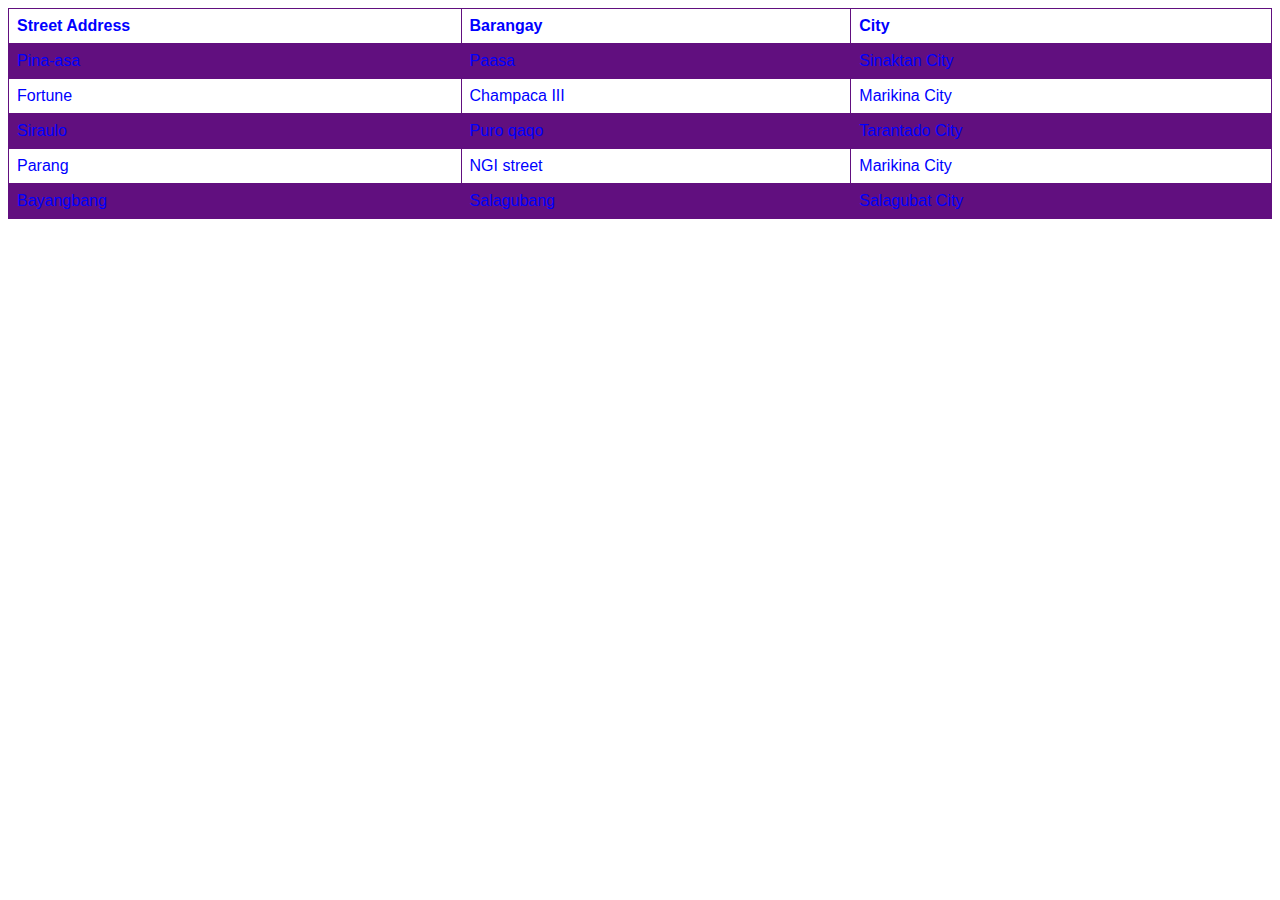
<file: index.html>
<!DOCTYPE html>
<html> 
<head>

<title>tables</title>
<style>

	table {
			font-family: arial, sans-serif;
			border-collapse: collapse;
			width:100%;
			}
			td,th {
				border:1px solid #610F7F;
				text-align: left;
				padding: 8px;
			}
			
		tr:nth-child(even) {
			background-color: #610F7F;
			}
	</style>
</head>
<body>
	


<table style="color:blue">
  <tr>
    <th>Street Address</th>
    <th>Barangay</th> 
    <th>City</th>
  </tr>
  <tr>
    <td>Pina-asa</td>
    <td>Paasa</td> 
    <td>Sinaktan City</td>
  </tr>
  <tr>
    <td>Fortune</td>
    <td>Champaca III</td> 
    <td>Marikina City</td>
  </tr>
  <tr>
    <td>Siraulo</td>
    <td>Puro qaqo</td> 
    <td>Tarantado City</td>
  </tr>
  <tr>
    <td>Parang</td>
    <td>NGI street</td> 
    <td>Marikina City</td>
  </tr>
  <tr>
    <td>Bayangbang</td>
    <td>Salagubang</td> 
    <td>Salagubat City</td>
  </tr>
 </body>
</table>
</head>
</html>
</file>
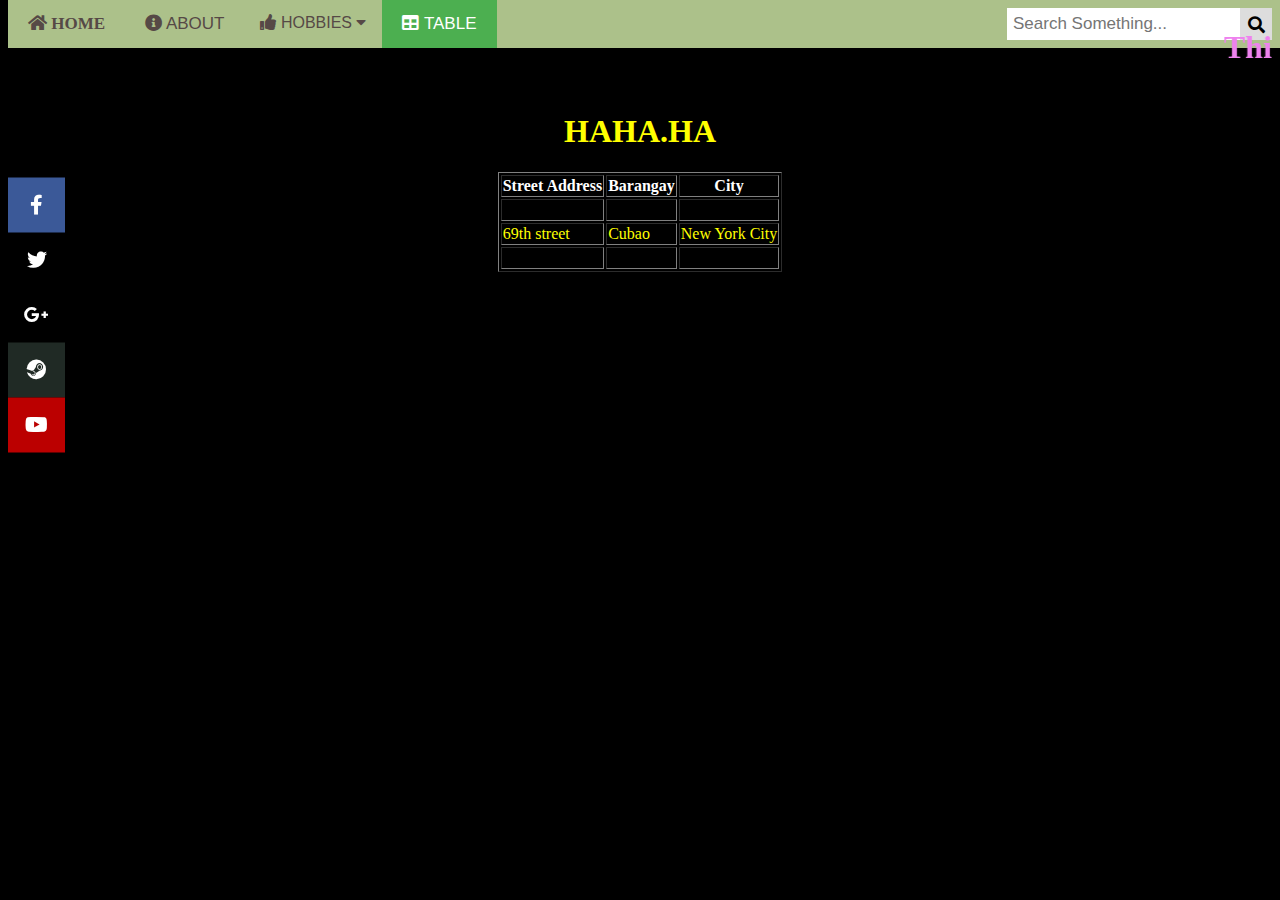
<file: My web timuat/pages/index.html>
<!doctype html>
<html>
<title> Tables</title>
<link rel="stylesheet" href="https://use.fontawesome.com/releases/v5.5.0/css/all.css">
<link rel = "stylesheet" href = "..\css\nav.css">
<header>

	<div class ='nav'>
		<a href= "home.html"><i class="fas fa-home"> <b>Home</b></i></a>
		<a href = "about.html"><i class="fas fa-info-circle"></i> About</a>
		<div class = 'dropdown'>
			<button class = "dropbtn"><i class="fas fa-thumbs-up"></i> Hobbies <i class="fas fa-caret-down"></i>
				</button>
				<div class = 'dropdown-content'>
					<a href = "hobbies1.html"> Video Games <i class="fas fa-gamepad"></i></a>
					<a href = "hobbies2.html"> Basic Computer Programming <i class="fas fa-terminal"></i></a>
					<a href = "hobbies3.html"> Music Tastes <i class="fas fa-music"></i></a>
				</div>
			</div>
		<a class = 'active' href = "index.html"><i class="fas fa-table"></i> Table</a>
		<div class="search-container">
			<input type="text" placeholder="Search Something..." name="search">
			<button <i class="fas fa-search"></i></button>
			</form>
		</div>
	</div>

<link rel = "stylesheet" href = "..\css\iconbar.css">
	<div class = "iconbar">
		<a href = "https://www.facebook.com/brian.samontee" class = "facebook"><i class="fab fa-facebook-f"></i></i></a>
		<a href = "https://www.twitter.com/briansamontee" class = "twitter"><i class="fab fa-twitter"></i></a>
		<a href = "https://plus.google.com/u/0/105153838659664142516" class = "google"><i class="fab fa-google-plus-g"></i></a>
		<a href = "https://www.steampowered.com/id/angelfromtaiwan" class = "steam"><i class="fab fa-steam"></i></i></a>
		<a href = "https://www.youtube.com" class = "youtube"><i class="fab fa-youtube"></i></a>
	</div>



		<marquee><h1><font color = "Violet">This HTML was made here at Comlab 3 ☺</font></h1></marquee>
		

		<body text = "yellow" bgcolor = "black">
	<center><h1><b>HAHA.HA</b></h1></center>
	

</header>
<body>

	<center><table border = "1" >
		<tr>
			<th><font color = "White">Street Address</font></th>
			<th><font color = "White">Barangay</font></th>
			<th><font color = "White">City</font></th>
		</tr>
		<tr>
			<td><font color = "Black">Road 4</td>
			<td><font color = "Black">Tumana</td>
			<td><font color = "Black">Marikina City</td>
		</tr>
		<tr>
			<td>69th street</td>
			<td>Cubao</td>
			<td>New York City</td>
		</tr>
		<tr>
			<td><font color = "Black">Radiant st.</td>
			<td><font color = "Black">Dire</td>
			<td><font color = "Black">Roshan City</td>
		</tr>
	</table></center>












</body>









</html>
</file>
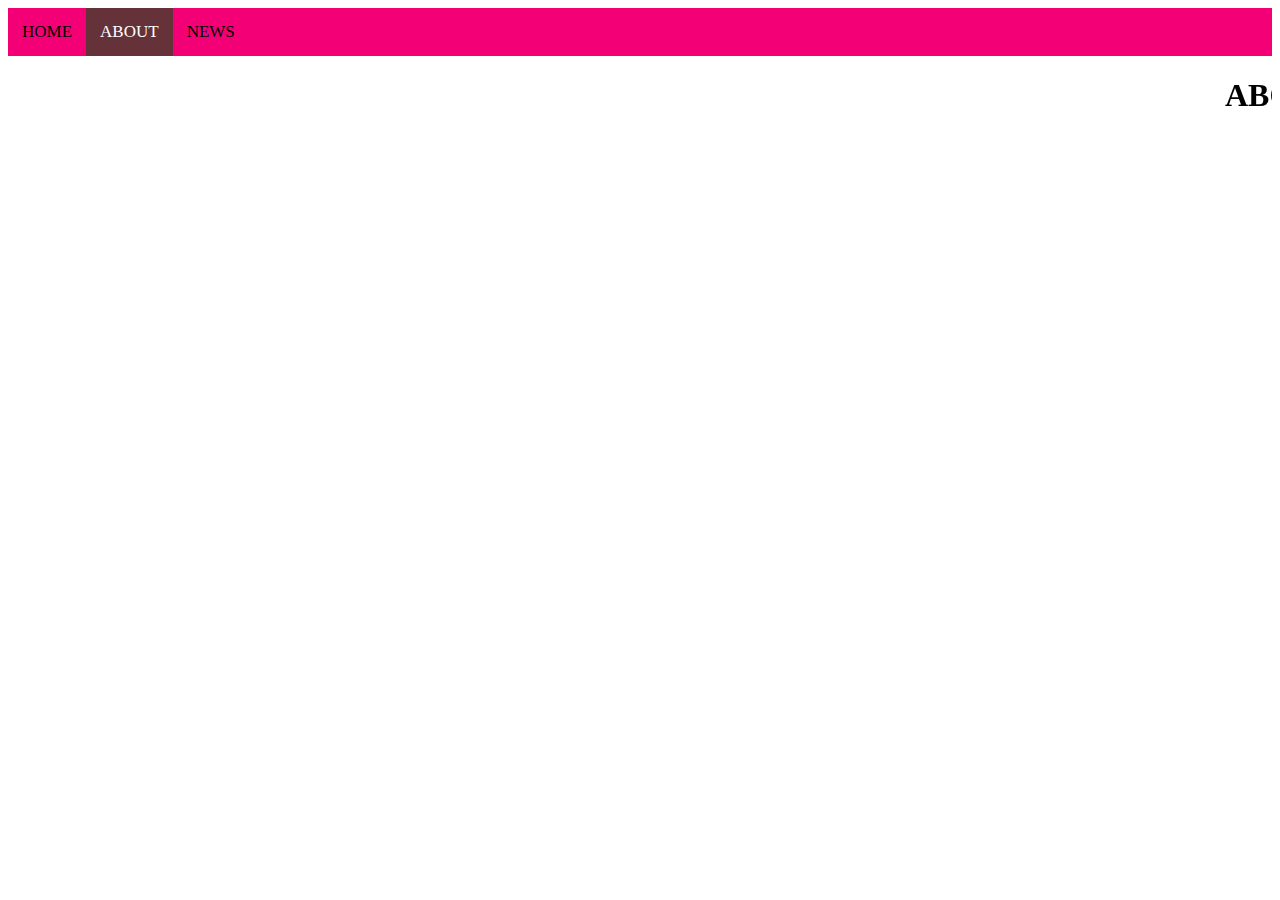
<file: pages/about.html>
<!DOCTYPE html>
<link rel="stylesheet" href="../css/nav.css">

<html>
	<div class='nav'>
		<a href="HTML Table.html"> HOME </a>
		<a class = "active" href="about.html"> ABOUT </a>
		<a href="news.html"> NEWS </a>
	
	</div>
<head>
<marquee> <h1>ABOUT</h1> </marquee>








</head>
</html>
</file>
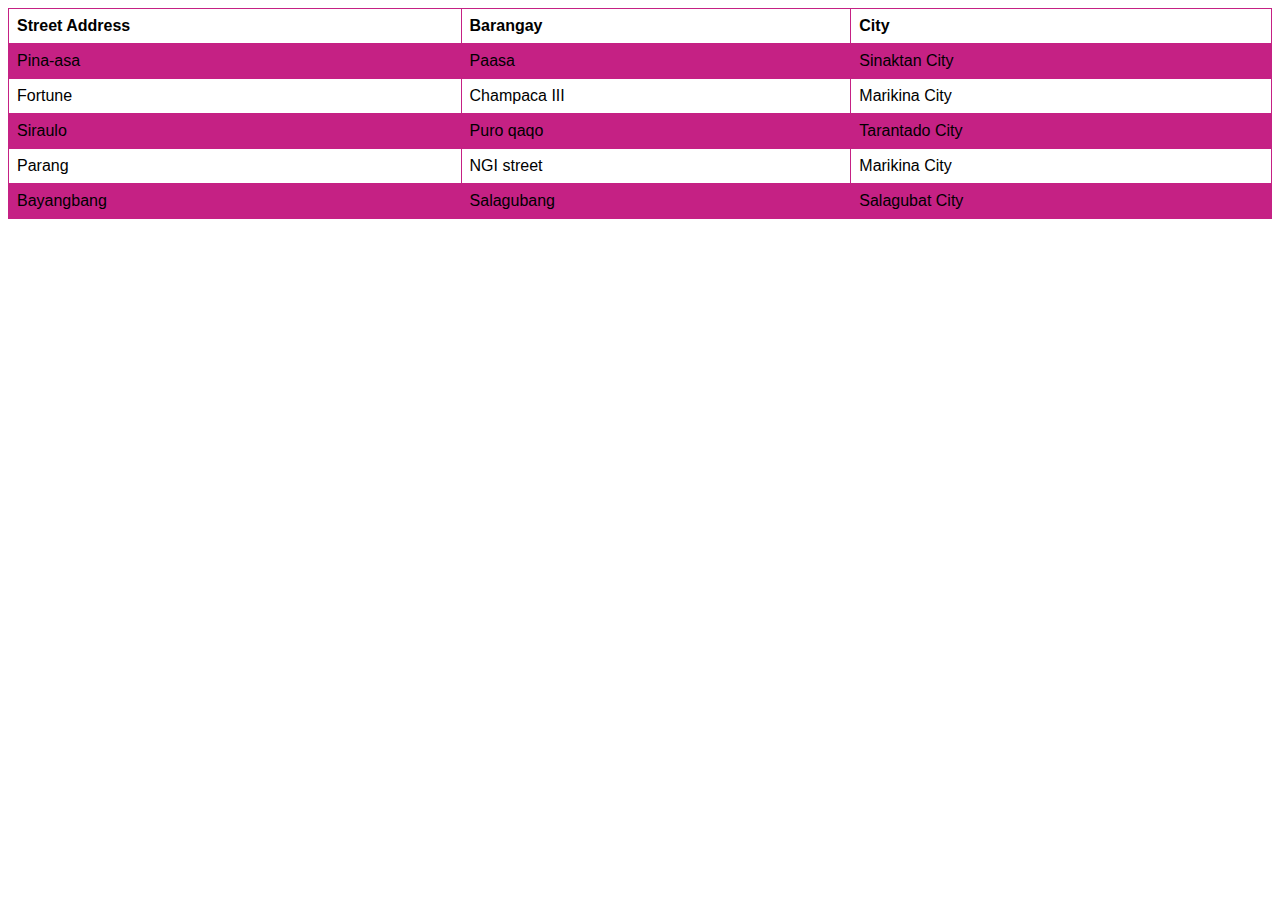
<file: pages/HTML Table.html>
<!DOCTYPE html>
<html> 
<head>

<title>tables</title>
<style>

	table {
			font-family: arial, sans-serif;
			border-collapse: collapse;
			width:100%;
			}
			td,th {
				border:1px solid#C52184;
				text-align: left;
				padding: 8px;
			}
			
		tr:nth-child(even) {
			background-color: #C52184;
			}
	</style>
</head>
<body>
	


<table style="color:Hot pink">
  <tr>
    <th>Street Address</th>
    <th>Barangay</th> 
    <th>City</th>
  </tr>
  <tr>
    <td>Pina-asa</td>
    <td>Paasa</td> 
    <td>Sinaktan City</td>
  </tr>
  <tr>
    <td>Fortune</td>
    <td>Champaca III</td> 
    <td>Marikina City</td>
  </tr>
  <tr>
    <td>Siraulo</td>
    <td>Puro qaqo</td> 
    <td>Tarantado City</td>
  </tr>
  <tr>
    <td>Parang</td>
    <td>NGI street</td> 
    <td>Marikina City</td>
  </tr>
  <tr>
    <td>Bayangbang</td>
    <td>Salagubang</td> 
    <td>Salagubat City</td>
  </tr>
 </body>
</table>
</head>
</html>
</file>
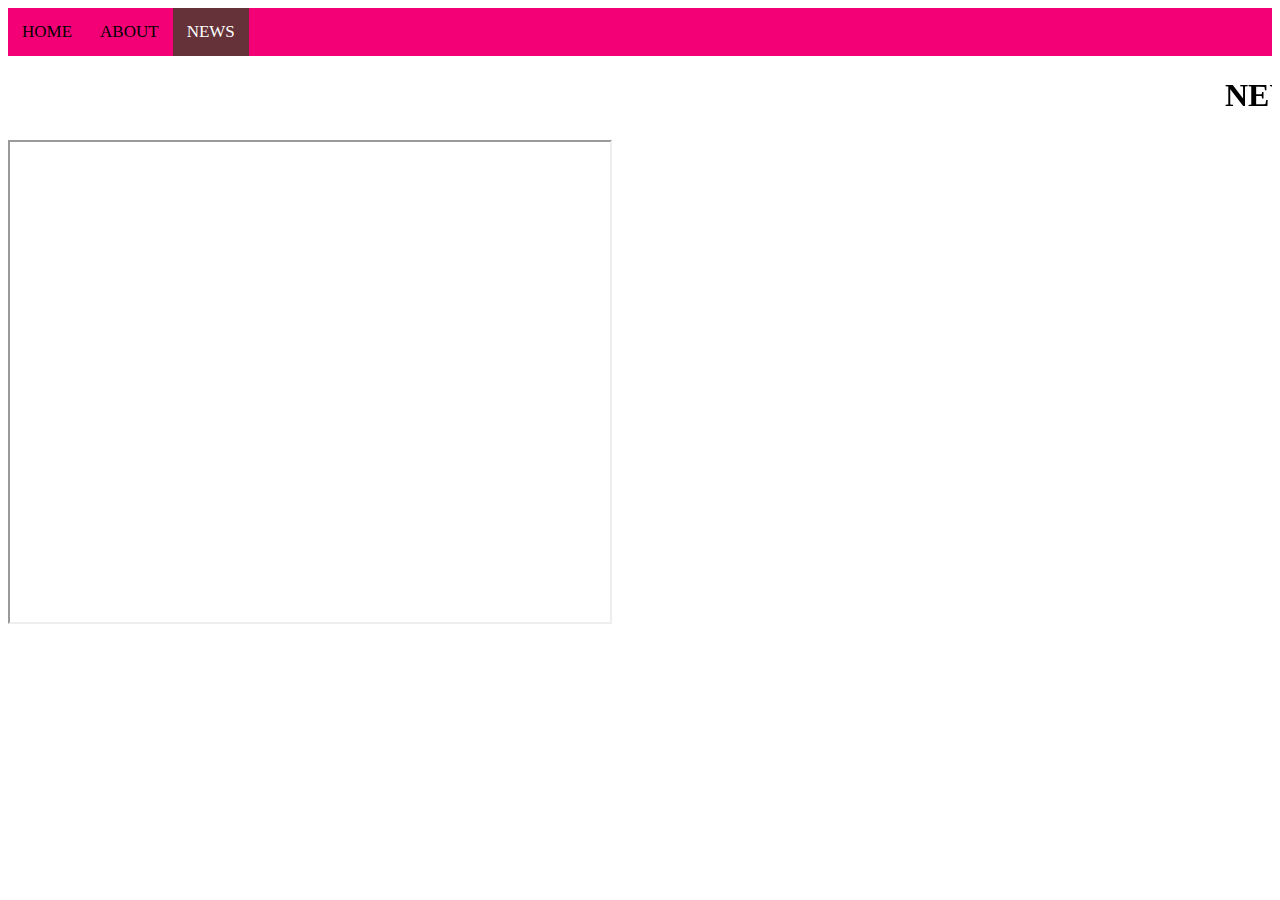
<file: pages/news.html>
<!DOCTYPE html>
<link rel="stylesheet" href="../css/nav.css">

<html>
	<div class='nav'>
		<a href="HTML Table.html"> HOME </a>
		<a href="about.html"> ABOUT </a>
		<a class = "active" href="news.html"> NEWS </a>
	
	</div>
<head>
<marquee> <h1>NEWS</h1> </marquee>
<iframe width="600" height="480" src= "https://youtu.be/g0rNd-9SN9U"	/iframe>









</head>



</html>
</file>
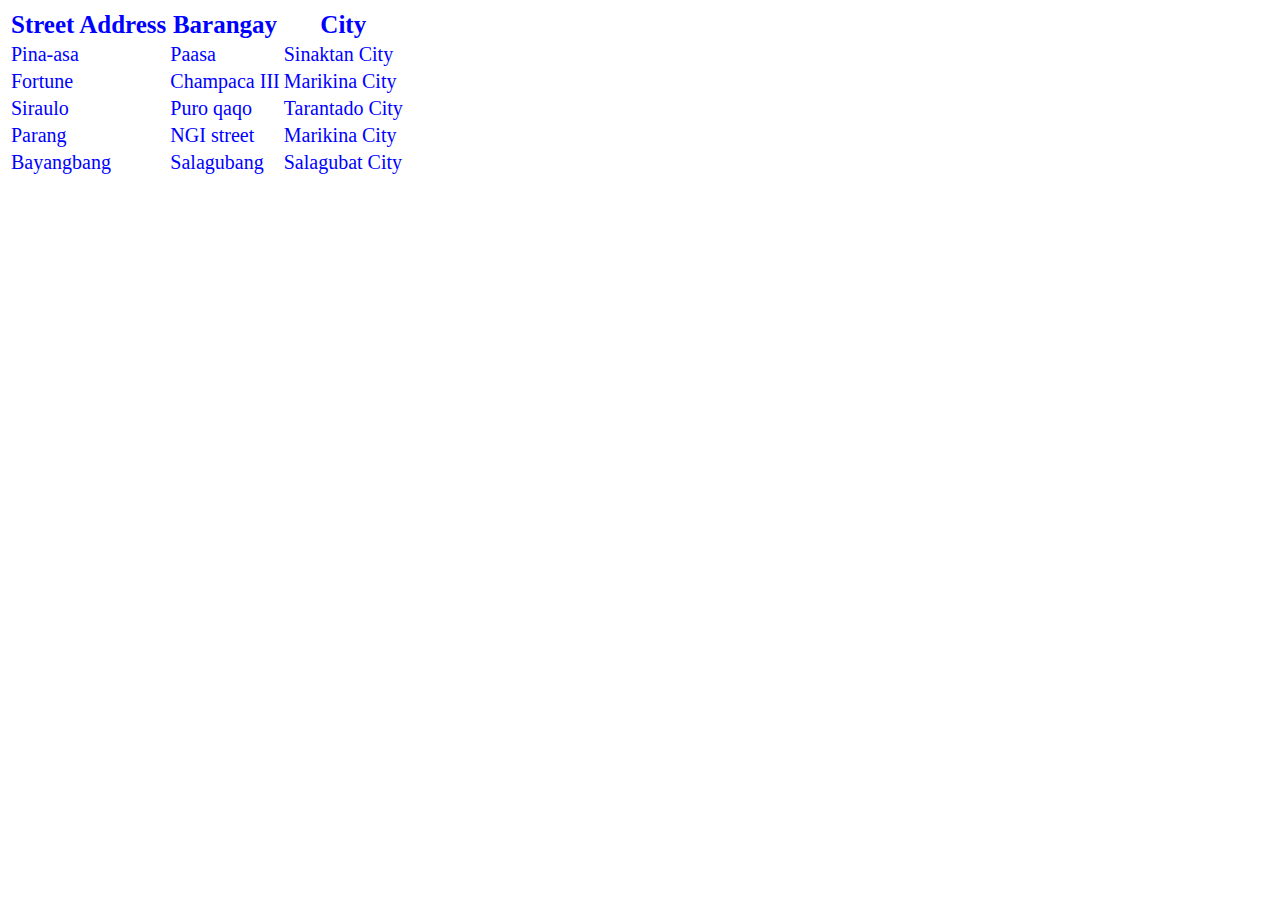
<file: pages/sample.html.html>
<!DOCTYPE html>
<html> 
<head>

<title>tables</title>
<style>

	table{
	font-size:20px; 
	}

	th{
		font-size:25px;
		}
	
	td{
		font-size:20px;
		}
	</style>
</head>
<body>
	


<table style="color:blue">
  <tr>
    <th>Street Address</th>
    <th>Barangay</th> 
    <th>City</th>
  </tr>
  <tr>
    <td>Pina-asa</td>
    <td>Paasa</td> 
    <td>Sinaktan City</td>
  </tr>
  <tr>
    <td>Fortune</td>
    <td>Champaca III</td> 
    <td>Marikina City</td>
  </tr>
  <tr>
    <td>Siraulo</td>
    <td>Puro qaqo</td> 
    <td>Tarantado City</td>
  </tr>
  <tr>
    <td>Parang</td>
    <td>NGI street</td> 
    <td>Marikina City</td>
  </tr>
  <tr>
    <td>Bayangbang</td>
    <td>Salagubang</td> 
    <td>Salagubat City</td>
  </tr>
 </body>
</table>
</head>
</html>
</file>
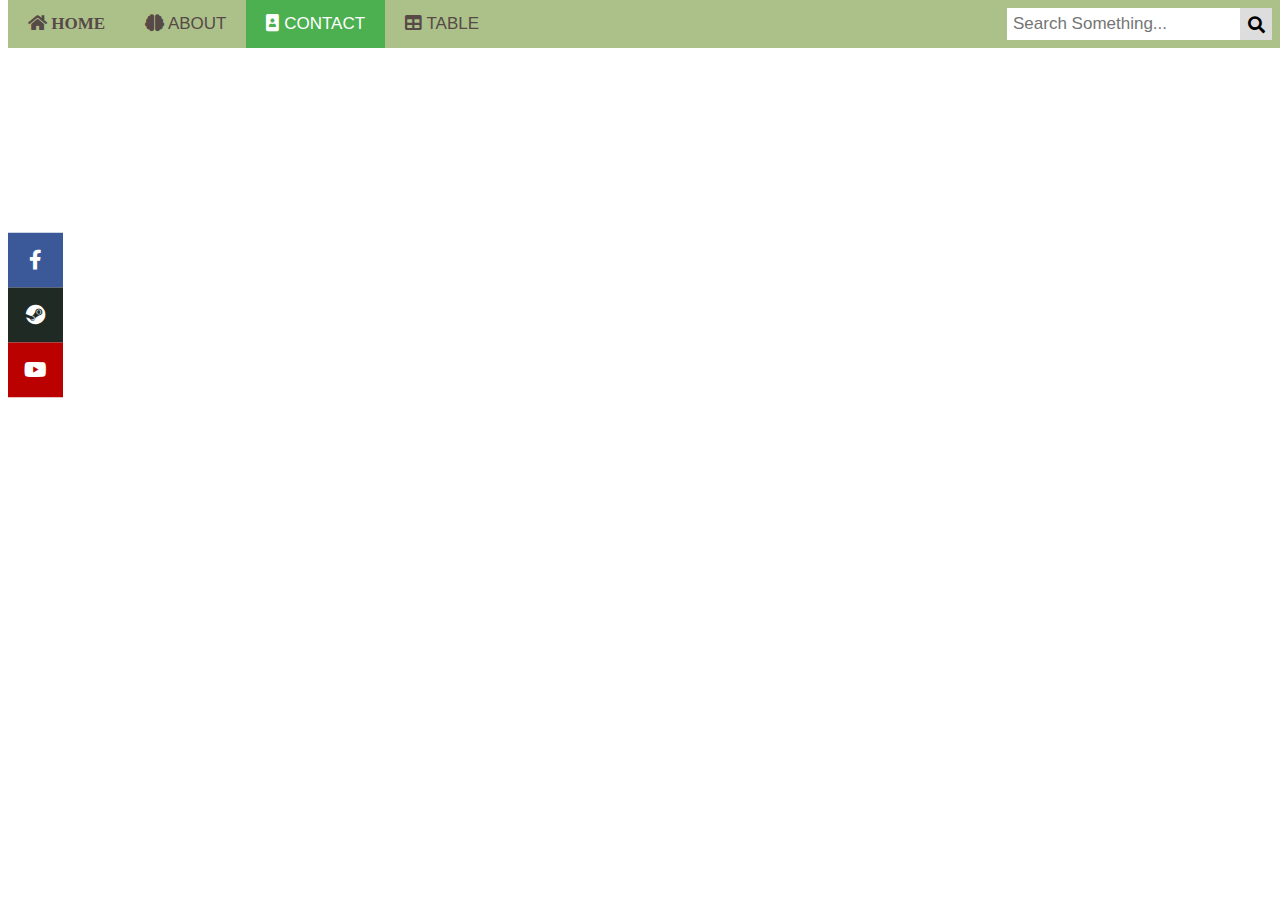
<file: My web timuat/pages/contact.html>
<!DOCTYPE HTML>
<html>
<header>
<title> Contact </title>
<link rel="stylesheet" href="https://use.fontawesome.com/releases/v5.5.0/css/all.css">
<link rel = "stylesheet" href = "..\css\nav.css">

	<div class ='nav'>
		<a href= "home.html"><i class="fas fa-home"> Home</i></a>
		<a href = "about.html"><i class="fas fa-brain"></i> About</a>
		<a class = "active" href = "contact.html"><i class="fas fa-portrait"></i> Contact</a>
		<a href = "index.html"><i class="fas fa-table"></i> Table</a>
		<div class="search-container">
			<input type="text" placeholder="Search Something..." name="search">
			<button <i class="fas fa-search"></i></button>
			</form>
		</div>
	</div>

<link rel = "stylesheet" href = "..\css\iconbar.css">
	<div class = "iconbar">
		<a href = "https://www.facebook.com/ruddan.timuat" class = "facebook"><i class="fab fa-facebook-f"></i></i></a>
		<a href = "https://www.steampowered.com/id/angelfromtaiwan" class = "steam"><i class="fab fa-steam"></i></i></a>
		<a href = "https://www.youtube.com/user/lincolnvelasquez" class = "youtube"><i class="fab fa-youtube"></i></a>
	</div>

</header>






</html>
</file>
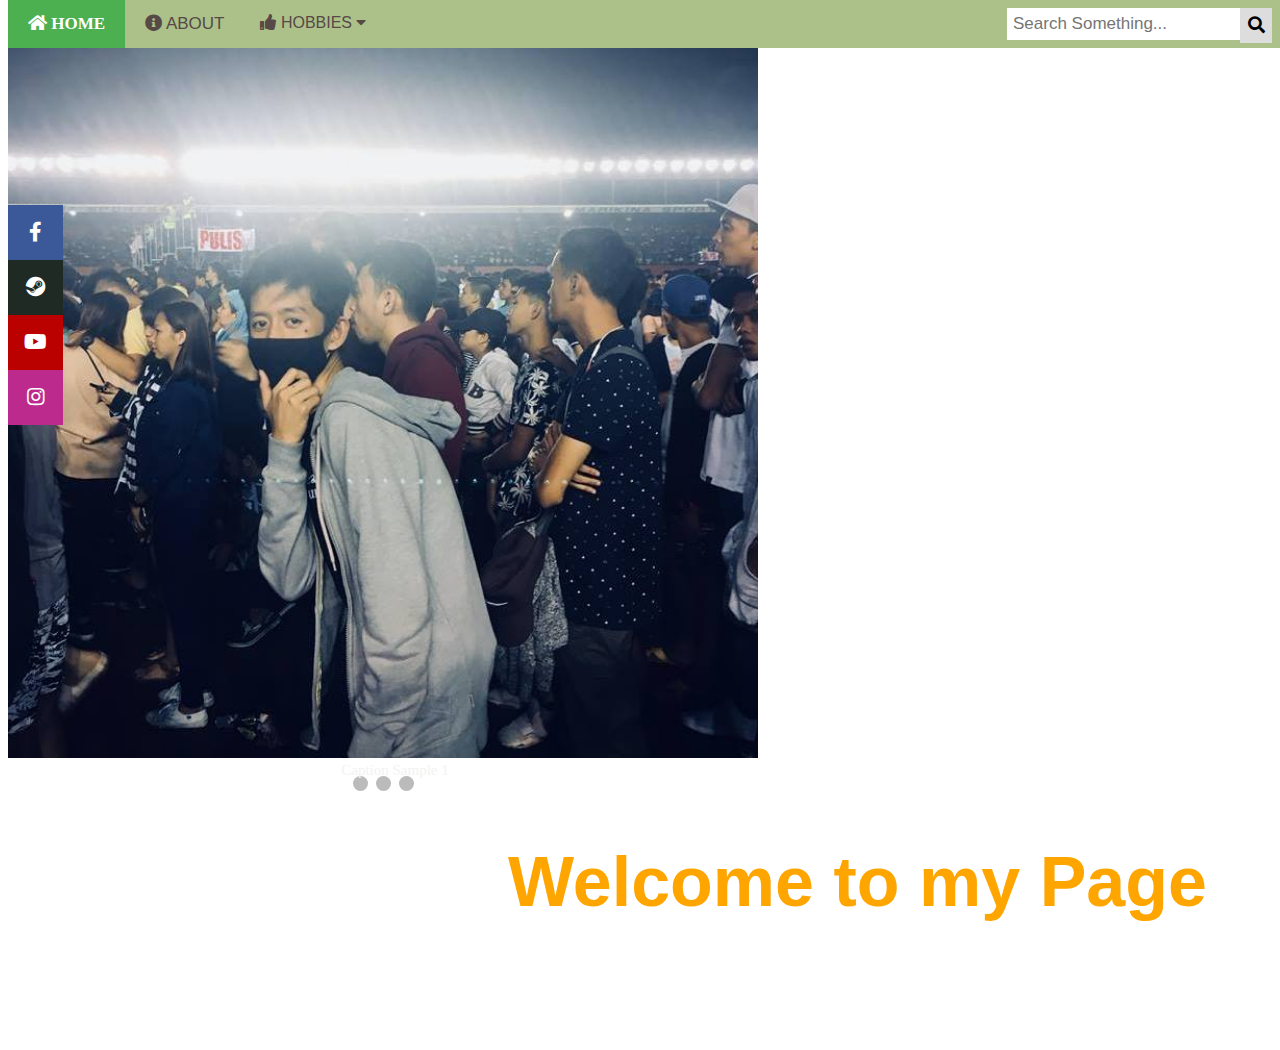
<file: My web timuat/pages/home.html>
<!DOCTYPE HTML>
<html>
<title> Home </title>
<head>
<link rel= "stylesheet" href= "https://use.fontawesome.com/releases/v5.5.0/css/all.css">
<link rel = "stylesheet" href = "..\css\nav.css">
<link rel = "stylesheet" href = "..\css\slidebackground.css">
	<div class = "background">
		
		<div class = "slides fade">
			<div class = "numbertext">1 / 3</div>
			<img src = "..\images\1.jpg" alt = "Background1" style = "width: 100%">
			<div class = "text">Caption Sample 1</div>
		</div>
		
		<div class = "slides fade">
			<div class = "numbertext">2 / 3</div>
			<img src = "..\images\2.jpg" alt = "Background2" style = "width: 100%">
			<div class = "text">Caption Sample 2</div>
		</div>
		
		<div class = "slides fade">
			<div class = "numbertext">3 / 3</div>
			<img src = "..\images\3.jpg" alt = "Background3" style = "width: 100%">
			<div class = "text">Caption Sample 3</div>
		</div>
	<br>

	<div style = "text-align:center">
		<span class = "dot"></span>
		<span class = "dot"></span>
		<span class = "dot"></span>
	</div>

<script src = "js\slidebackground.js"></script>
	
	<div class ='nav'>
		<a class = "active" href= "home.html"><i class="fas fa-home"> <b>Home</b></i></a>
			<a href = "about.html"><i class="fas fa-info-circle"></i> About</a>
			<div class = 'dropdown'>
			<button class = "dropbtn"><i class="fas fa-thumbs-up"></i> Hobbies <i class="fas fa-caret-down"></i>
				</button>
				<div class = 'dropdown-content'>
					<a href = "hobbies1.html"> Video Games <i class="fas fa-gamepad"></i></a>
					<a href = "hobbies3.html"> Music Tastes <i class="fas fa-music"></i></a>
					<a href= "javascript:void(0);" class="icon" onclick="myFunction()"><i class="fas fa-bars"></i></a>
				</div>
			</div>
			<!--Nav. Bar Search Bar-->
		<div class="search-container">
			<input type="text" placeholder="Search Something..." name="search">
			<button><i class="fas fa-search"></i></button>
		</div>
	</div>
	</div>
	</div>
	
<!--Social Media Icon Bar-->
	<link rel = "stylesheet" href = "..\css\iconbar.css">
	<div class = "iconbar">
		<a href = "https://www.facebook.com/ruddan.timuat" class = "facebook"><i class="fab fa-facebook-f"></i></i></a>
		<a href = "https://www.steampowered.com" class = "steam"><i class="fab fa-steam"></i></i></a>
		<a href = "https://www.youtube.com/user/lincolnvelasquez" class = "youtube"><i class="fab fa-youtube"></i></a>
		<a href = "https://www.instagram.com/rddn_timmy/" class = "instagram"><i class="fab fa-instagram"></i></i></a>
	</div>
	
</head>
<body background  = "C:\Users\DROID\Desktop\Repos\images\background.gif" style="color: white;">
<h1>Welcome to my Page </h1>
<p style="text-align: justify;">
Hi... I'm Roddan Timuat 18 years old and welcome to my website ENJOY!!!
</p>
	
</body>
</html>
</file>
<file: css/nav.css>
.nav{
	background-color:#F40076;
	overflow: hidden;
	
}
.nav a { 
	float:left;
	color: black;
	text-align: center;
	padding: 14px;
	text-decoration: none;
	font-size:17px;
}
.nav a:hover {
	background-color: white;
	color:pink;
}
.nav a.active {
	background-color: #653239		;
	color: white;
}
</file>
